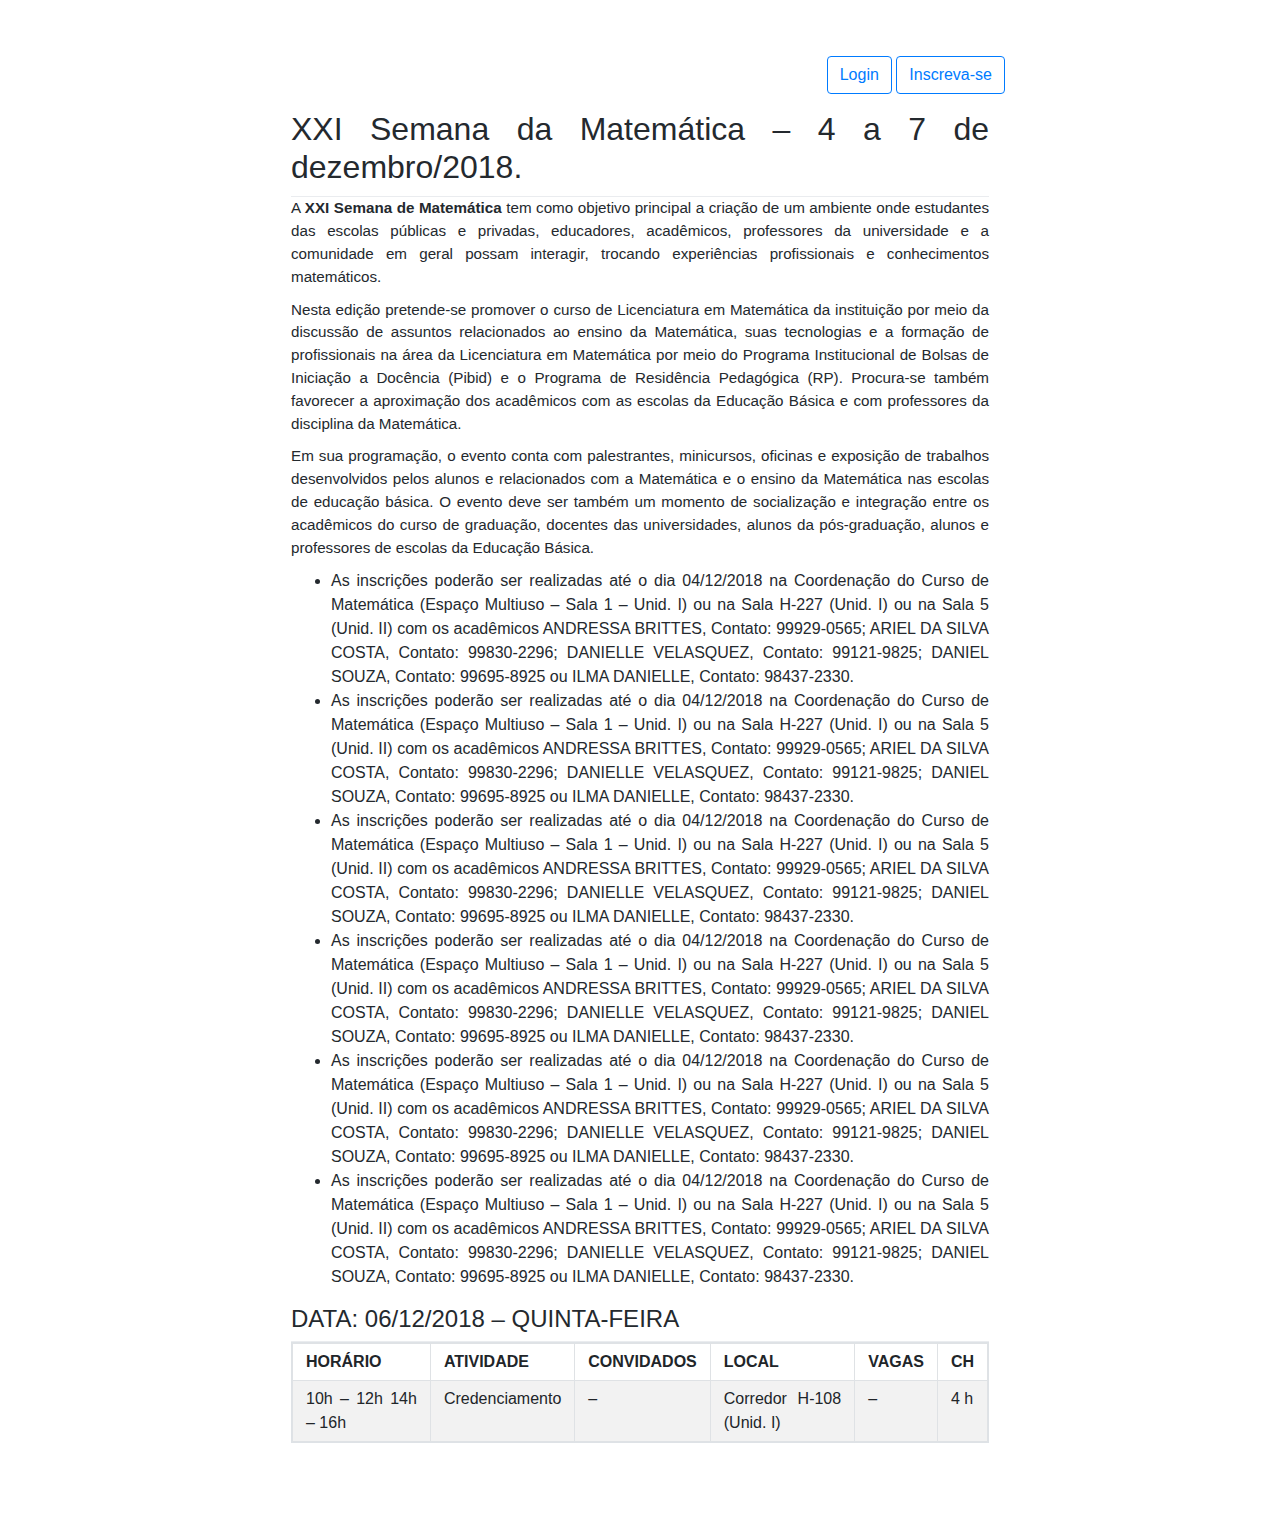
<file: index.html>
<!DOCTYPE html>
<html lang="en">
    <head>
        <meta charset="UTF-8">
        <meta name="viewport" content="width=device-width, initial-scale=1.0">
        <meta http-equiv="X-UA-Compatible" content="ie=edge">
        <title>Layout Teste</title>
        <link rel="stylesheet" href="https://stackpath.bootstrapcdn.com/bootstrap/4.3.1/css/bootstrap.min.css" integrity="sha384-ggOyR0iXCbMQv3Xipma34MD+dH/1fQ784/j6cY/iJTQUOhcWr7x9JvoRxT2MZw1T" crossorigin="anonymous">
        <link rel="stylesheet" href="./template.css">
        <link rel="stylesheet" href="./github-markdown-css.css">
        <link rel="stylesheet" href="https://use.fontawesome.com/releases/v5.7.2/css/all.css" integrity="sha384-fnmOCqbTlWIlj8LyTjo7mOUStjsKC4pOpQbqyi7RrhN7udi9RwhKkMHpvLbHG9Sr" crossorigin="anonymous">
    </head>
    <body>
        <div class="container mt-5 mb-5">
            <div class="row justify-content-center">

                <div class="col-md-7 col-lg-8 bg-white rounded"> 
                    <div class="text-right">
                        <button type="button" class="btn btn-outline-primary mt-2" data-toggle="modal" data-target="#login">
                            Login
                        </button>
                        <button type="button" class="btn btn-outline-primary mt-2" data-toggle="modal" data-target="#register">
                            Inscreva-se
                        </button>
                    </div>
                    <div class="markdown p-3">
                        <h1> <strong>XXI Semana da Matemática – 4 a 7 de dezembro/2018.</strong> </h1>
                        <p>
                            A <strong>XXI Semana de Matemática</strong> tem como objetivo principal a criação de um ambiente onde estudantes das escolas públicas e privadas, educadores, acadêmicos, professores da universidade e a comunidade em geral possam interagir, trocando experiências profissionais e conhecimentos matemáticos.
                        </p>
                        <p>
                            Nesta edição pretende-se promover o curso de Licenciatura em Matemática da instituição por meio da discussão de assuntos relacionados ao ensino da Matemática, suas tecnologias e a formação de profissionais na área da Licenciatura em Matemática por meio do Programa Institucional de Bolsas de Iniciação a Docência (Pibid) e o Programa de Residência Pedagógica (RP). Procura-se também favorecer a aproximação dos acadêmicos com as escolas da Educação Básica e com professores da disciplina da Matemática.
                        </p>
                        <p>
                            Em sua programação, o evento conta com palestrantes, minicursos, oficinas e exposição de trabalhos desenvolvidos pelos alunos e relacionados com a Matemática e o ensino da Matemática nas escolas de educação básica. O evento deve ser também um momento de socialização e integração entre os acadêmicos do curso de graduação, docentes das universidades, alunos da pós-graduação, alunos e professores de escolas da Educação Básica.
                        </p>
                        <ul>
                            <li> 
                                As inscrições poderão ser realizadas até o dia 04/12/2018 na Coordenação do Curso de Matemática (Espaço Multiuso – Sala 1 – Unid. I) ou na Sala H-227 (Unid. I) ou na Sala 5 (Unid. II) com os acadêmicos ANDRESSA BRITTES, Contato: 99929-0565; ARIEL DA SILVA COSTA, Contato: 99830-2296; DANIELLE VELASQUEZ, Contato: 99121-9825; DANIEL SOUZA, Contato: 99695-8925 ou ILMA DANIELLE, Contato: 98437-2330.
                            </li>
                        
                            <li>
                                As inscrições poderão ser realizadas até o dia 04/12/2018 na Coordenação do Curso de Matemática (Espaço Multiuso – Sala 1 – Unid. I) ou na Sala H-227 (Unid. I) ou na Sala 5 (Unid. II) com os acadêmicos ANDRESSA BRITTES, Contato: 99929-0565; ARIEL DA SILVA COSTA, Contato: 99830-2296; DANIELLE VELASQUEZ, Contato: 99121-9825; DANIEL SOUZA, Contato: 99695-8925 ou ILMA DANIELLE, Contato: 98437-2330.
                            </li>
                            <li>
                                As inscrições poderão ser realizadas até o dia 04/12/2018 na Coordenação do Curso de Matemática (Espaço Multiuso – Sala 1 – Unid. I) ou na Sala H-227 (Unid. I) ou na Sala 5 (Unid. II) com os acadêmicos ANDRESSA BRITTES, Contato: 99929-0565; ARIEL DA SILVA COSTA, Contato: 99830-2296; DANIELLE VELASQUEZ, Contato: 99121-9825; DANIEL SOUZA, Contato: 99695-8925 ou ILMA DANIELLE, Contato: 98437-2330.
                            </li>
                            <li>
                                As inscrições poderão ser realizadas até o dia 04/12/2018 na Coordenação do Curso de Matemática (Espaço Multiuso – Sala 1 – Unid. I) ou na Sala H-227 (Unid. I) ou na Sala 5 (Unid. II) com os acadêmicos ANDRESSA BRITTES, Contato: 99929-0565; ARIEL DA SILVA COSTA, Contato: 99830-2296; DANIELLE VELASQUEZ, Contato: 99121-9825; DANIEL SOUZA, Contato: 99695-8925 ou ILMA DANIELLE, Contato: 98437-2330.
                            </li>
                            <li>
                                As inscrições poderão ser realizadas até o dia 04/12/2018 na Coordenação do Curso de Matemática (Espaço Multiuso – Sala 1 – Unid. I) ou na Sala H-227 (Unid. I) ou na Sala 5 (Unid. II) com os acadêmicos ANDRESSA BRITTES, Contato: 99929-0565; ARIEL DA SILVA COSTA, Contato: 99830-2296; DANIELLE VELASQUEZ, Contato: 99121-9825; DANIEL SOUZA, Contato: 99695-8925 ou ILMA DANIELLE, Contato: 98437-2330.
                            </li>
                            <li>
                                As inscrições poderão ser realizadas até o dia 04/12/2018 na Coordenação do Curso de Matemática (Espaço Multiuso – Sala 1 – Unid. I) ou na Sala H-227 (Unid. I) ou na Sala 5 (Unid. II) com os acadêmicos ANDRESSA BRITTES, Contato: 99929-0565; ARIEL DA SILVA COSTA, Contato: 99830-2296; DANIELLE VELASQUEZ, Contato: 99121-9825; DANIEL SOUZA, Contato: 99695-8925 ou ILMA DANIELLE, Contato: 98437-2330.
                            </li>
                        </ul>
                        <h2> <strong> DATA: 06/12/2018 – QUINTA-FEIRA </strong> </h2>
                        <table class="table table-striped table-bordered">
                            <thead>
                                <tr>
                                <th>HORÁRIO</th>
                                <th>ATIVIDADE</th>
                                <th>CONVIDADOS</th>
                                <th>LOCAL</th>
                                <th>VAGAS</th>
                                <th>CH</th>
                                </tr>
                            </thead>
                            <tbody>
                                <tr>
                                <td>10h – 12h 14h – 16h</td>
                                <td>Credenciamento</td>
                                <td>–</td>
                                <td>Corredor H-108 (Unid. I)</td>
                                <td>–</td>
                                <td>4 h</td>
                                </tr>
                            </tbody>
                        </table>
                    </div>
                </div>
            </div>
        </div>
        <div class="modal fade" id="register" tabindex="-1" role="dialog" aria-labelledby="exampleModalLabel" aria-hidden="true">
            <div class="modal-dialog bg-white rounded" role="document">
                <div class="modal-content login d-flex py-5">
                    <div class="container">
                        <div class="row">
                            <div class="col-md-9 col-lg-9 mx-auto">
                                <h3 class="login-heading mb-4">Inscreva-se!</h3>
                                <form action="./activities.html">

                                    <div class="form-label-group">
                                        <input type="text" id="name" class="form-control" placeholder="Nome" required autofocus>
                                        <label for="name">Nome</label>
                                    </div>

                                    <div class="form-label-group">
                                        <input type="email" id="email" class="form-control" placeholder="Email" required>
                                        <label for="email">Email address</label>
                                    </div>

                                    <div class="form-label-group">
                                        <input type="text" id="rga" class="form-control" placeholder="RGA" required>
                                        <label for="rga">RGA</label>
                                    </div>

                                    <label for="group">Grupo</label>
                                    <div class="form-label-group rounded">
                                        <select class="form-control" id="group">
                                            <option>Três Lagoas - Conexões de Saberes Matemáticos</option>
                                            <option>Três Lagoas - Geografia</option>
                                            <option>Três Lagoas - Enfermagem</option>
                                            <option>Três Lagoas - História</option>
                                            <option>Três Lagoas - Matemática</option>

                                            <option>Chapadão do Sul - Agronomia e Engenharia Florestal</option>

                                            <option>Campo Grande - Farmácia</option>
                                            <option>Campo Grande - Zootecnia</option>
                                            <option>Campo Grande - Química</option>
                                            <option>Campo Grande - Educação Física</option>
                                            <option>Campo Grande - Engenharia Elétrica</option>
                                            <option>Campo Grande - Materiais</option>
                                            <option>Campo Grande - Ciência da Computação</option>
                                            <option>Campo Grande - Sistemas</option>

                                            <option>Ponta Porã - Fronteira</option>
                                            <option>Ponta Porã - Conexões de Saberes Matemática</option>

                                            <option>Naviral - Pedagogia e Ciência Sociais</option>
                                        </select>
                                    </div>

                                    <div class="form-label-group">
                                        <input type="text" id="contact" class="form-control" placeholder="Contato" required>
                                        <label for="contact">Contato</label>
                                    </div>

                                    <div class="form-label-group">
                                        <input type="text" id="emergencyContact" class="form-control" placeholder="Contato de Emergência" required>
                                        <label for="emergencyContact">Contato de Emergência</label>
                                    </div>

                                    <label for="checkboxF">Sexo</label>
                                    <div class="text-center">
                                        <div class="form-check form-check-inline">
                                            <input class="form-check-input" type="checkbox" id="checkboxFemale" value="female">
                                            <label class="form-check-label" for="checkboxF">Feminino</label>
                                        </div>
                                        <div class="form-check form-check-inline">
                                            <input class="form-check-input" type="checkbox" id="checkboxMale" value="male">
                                            <label class="form-check-label" for="checkboxMale">Masculino</label>
                                        </div>
                                    </div>

                                    <div class="form-label-group mt-3">
                                        <input type="text" id="course" class="form-control" placeholder="Curso" required>
                                        <label for="course">Curso</label>
                                    </div>

                                    <label for="1ArrivalDate">Data de Chegada</label>
                                    <div class="text-center">
                                        <div class="form-check form-check-inline">
                                            <input class="form-check-input" type="checkbox" id="1ArrivalDate" value="22/03/2018">
                                            <label class="form-check-label" for="1ArrivalDate">22/03/2018</label>
                                        </div>
                                        <div class="form-check form-check-inline">
                                            <input class="form-check-input" type="checkbox" id="2ArrivalDate" value="23/03/2018">
                                            <label class="form-check-label" for="2ArrivalDate">23/03/2018</label>
                                        </div>
                                    </div>

                                    <label for="1DepartureDate" class="mt-3">Data de Saída</label>
                                    <div class="text-center">
                                        <div class="form-check form-check-inline">
                                            <input class="form-check-input" type="checkbox" id="1DepartureDate" value="23/03/2018">
                                            <label class="form-check-label" for="1DepartureDate">23/03/2018</label>
                                        </div>
                                        <div class="form-check form-check-inline">
                                            <input class="form-check-input" type="checkbox" id="2DepartureDate" value="24/03/2018">
                                            <label class="form-check-label" for="2DepartureDate">24/03/2018</label>
                                        </div>
                                    </div>

                                    <label for="allergy" class="mt-3">Intolerância/Alergia</label>
                                    <div class="form-label-group">
                                        <textarea class="form-control" id="allergy" rows="3"></textarea>
                                    </div>

                                    <label for="deficiency" class="mt-3">Deficiência</label>
                                    <div class="form-label-group">
                                        <textarea class="form-control" id="deficiency" rows="3"></textarea>
                                    </div>

                                    <label for="ethnicity">Etnia</label>
                                    <div class="form-label-group rounded">
                                        <select class="form-control" id="ethnicity">
                                            <option>Branco</option>
                                            <option>Negro</option>
                                            <option>Indígena</option>
                                            <option>Pardo</option>
                                            <option>Mulato</option>
                                            <option>Caboclo</option>
                                            <option>Cafuzo</option>
                                        </select>
                                    </div>

                                    <button class="mt-3 btn btn-lg btn-primary btn-block btn-login text-uppercase font-weight-bold mb-2" type="submit">Inscreva-se</button>
                                </form>
                            </div>
                        </div>
                    </div>
                </div>
                <div class="modal-footer">
                    <button type="button" class="btn btn-secondary" data-dismiss="modal">Close</button>
                </div>
            </div>
        </div>
        <div class="modal fade" id="login" tabindex="-1" role="dialog" aria-labelledby="exampleModalLabel" aria-hidden="true">
            <div class="modal-dialog bg-white rounded" role="document">
                <div class="modal-content login d-flex py-5">
                    <div class="container">
                        <div class="row">
                            <div class="col-md-9 col-lg-9 mx-auto">
                                <h3 class="login-heading mb-4">Login</h3>
                                <form action="./activitiesApoio.html">

                                    <div class="form-label-group">
                                        <input type="text" id="rgaLogin" class="form-control" placeholder="RGA" required>
                                        <label for="rgaLogin">RGA</label>
                                    </div>

                                    <div class="form-label-group">
                                        <input type="password" id="password" class="form-control" placeholder="Senha" required>
                                        <label for="password">Senha</label>
                                    </div>

                                    <button class="mt-3 btn btn-lg btn-primary btn-block btn-login text-uppercase font-weight-bold mb-2" type="submit">Login</button>
                                </form>
                            </div>
                        </div>
                    </div>
                </div>
                <div class="modal-footer">
                    <button type="button" class="btn btn-secondary" data-dismiss="modal">Close</button>
                </div>
            </div>
        </div>
        <script src="https://code.jquery.com/jquery-3.3.1.slim.min.js" integrity="sha384-q8i/X+965DzO0rT7abK41JStQIAqVgRVzpbzo5smXKp4YfRvH+8abtTE1Pi6jizo" crossorigin="anonymous"></script>
        <script src="https://cdnjs.cloudflare.com/ajax/libs/popper.js/1.14.7/umd/popper.min.js" integrity="sha384-UO2eT0CpHqdSJQ6hJty5KVphtPhzWj9WO1clHTMGa3JDZwrnQq4sF86dIHNDz0W1" crossorigin="anonymous"></script>
        <script src="https://stackpath.bootstrapcdn.com/bootstrap/4.3.1/js/bootstrap.min.js" integrity="sha384-JjSmVgyd0p3pXB1rRibZUAYoIIy6OrQ6VrjIEaFf/nJGzIxFDsf4x0xIM+B07jRM" crossorigin="anonymous"></script>
        <script>
            $('#myModal').on('shown.bs.modal', function () {
                $('#myInput').trigger('focus')
            })
        </script>
    </body>
</html>
</file>
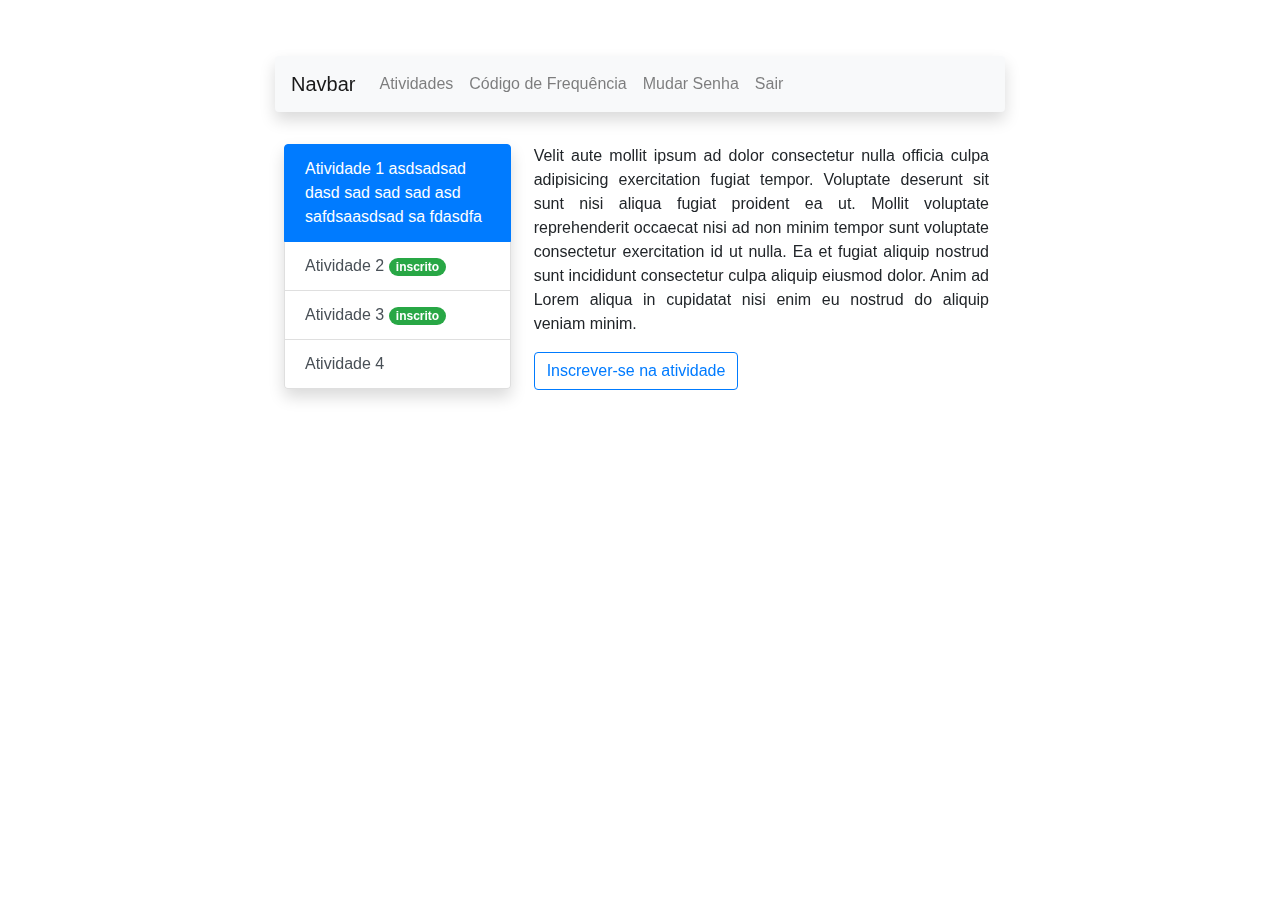
<file: activities.html>
<!DOCTYPE html>
<html lang="en">
    <head>
        <meta charset="UTF-8">
        <meta name="viewport" content="width=device-width, initial-scale=1.0">
        <meta http-equiv="X-UA-Compatible" content="ie=edge">
        <title>Layout Teste</title>
        <link rel="stylesheet" href="https://stackpath.bootstrapcdn.com/bootstrap/4.3.1/css/bootstrap.min.css" integrity="sha384-ggOyR0iXCbMQv3Xipma34MD+dH/1fQ784/j6cY/iJTQUOhcWr7x9JvoRxT2MZw1T" crossorigin="anonymous">
        <link rel="stylesheet" href="./template.css">
        <link rel="stylesheet" href="./github-markdown-css.css">
        <link rel="stylesheet" href="https://use.fontawesome.com/releases/v5.7.2/css/all.css" integrity="sha384-fnmOCqbTlWIlj8LyTjo7mOUStjsKC4pOpQbqyi7RrhN7udi9RwhKkMHpvLbHG9Sr" crossorigin="anonymous">
    </head>
    <body>
        <div class="container mt-5 mb-5">
            <div class="row justify-content-center">

                <div class="col-md-10 col-lg-8 bg-white rounded"> 
                    <nav class="navbar navbar-expand-lg navbar-light bg-light mt-2 rounded shadow ">
                        <a class="navbar-brand" href="#">Navbar</a>
                        <button class="navbar-toggler" type="button" data-toggle="collapse" data-target="#navbarSupportedContent" aria-controls="navbarSupportedContent" aria-expanded="false" aria-label="Toggle navigation">
                            <span class="navbar-toggler-icon"></span>
                        </button>
                        
                        <div class="collapse navbar-collapse" id="navbarSupportedContent">
                            <ul class="navbar-nav mr-auto">
                                <li class="nav-item">
                                    <a class="nav-link" href="./activities.html">Atividades</a>
                                </li>
                                <li class="nav-item">
                                    <a class="nav-link" href="./myQrCode.html">Código de Frequência</a>
                                </li>
                                <li class="nav-item">
                                    <a class="nav-link" data-toggle="modal" data-target="#changePassword">Mudar Senha</a>
                                </li>
                                <li class="nav-item">
                                    <a class="nav-link" href="./index.html">Sair</a>
                                </li>
                            </ul>
                        </div>
                    </nav>
                    <div class="mt-2 mb-2 p-3">
                        <div class="row">
                            <div class="col-md-4 p-2">
                                <div class="list-group rounded shadow" id="list-tab-activities" role="tablist">
                                    <a class="list-group-item list-group-item-action active" id="list-home-list" data-toggle="list" href="#list-home" role="tab" aria-controls="home">
                                        Atividade 1  asdsadsad dasd sad sad sad asd safdsaasdsad sa fdasdfa
                                    </a>
                                    <a class="list-group-item list-group-item-action" id="list-profile-list" data-toggle="list" href="#list-profile" role="tab" aria-controls="profile">
                                        Atividade 2 <span class="badge badge-success badge-pill">inscrito</span>
                                    </a>
                                    <a class="list-group-item list-group-item-action" id="list-messages-list" data-toggle="list" href="#list-messages" role="tab" aria-controls="messages">
                                        Atividade 3
                                        <span class="badge badge-success badge-pill">inscrito</span>
                                    </a>
                                    <a class="list-group-item list-group-item-action" id="list-settings-list" data-toggle="list" href="#list-settings" role="tab" aria-controls="settings">
                                        Atividade 4
                                    </a>
                                </div>
                            </div>
                            <div class="col-md-8">
                                <div class="tab-content" id="nav-tabContent">
                                    <div class="mt-2 text-justify tab-pane fade show active" id="list-home" role="tabpanel" aria-labelledby="list-home-list">
                                        <p>
                                            Velit aute mollit ipsum ad dolor consectetur nulla officia culpa adipisicing exercitation fugiat tempor. Voluptate deserunt sit sunt nisi aliqua fugiat proident ea ut. Mollit voluptate reprehenderit occaecat nisi ad non minim tempor sunt voluptate consectetur exercitation id ut nulla. Ea et fugiat aliquip nostrud sunt incididunt consectetur culpa aliquip eiusmod dolor. Anim ad Lorem aliqua in cupidatat nisi enim eu nostrud do aliquip veniam minim.
                                        </p>
                                        <button type="button" class="btn btn-outline-primary">Inscrever-se na atividade</button>
                                    </div>
                                    <div class="mt-2 text-justify tab-pane fade" id="list-profile" role="tabpanel" aria-labelledby="list-profile-list">
                                        <p>
                                            Cupidatat quis ad sint excepteur laborum in esse qui. Et excepteur consectetur ex nisi eu do cillum ad laborum. Mollit et eu officia dolore sunt Lorem culpa qui commodo velit ex amet id ex. Officia anim incididunt laboris deserunt anim aute dolor incididunt veniam aute dolore do exercitation. Dolor nisi culpa ex ad irure in elit eu dolore. Ad laboris ipsum reprehenderit irure non commodo enim culpa commodo veniam incididunt veniam ad.
                                        </p>
                                        <button type="button" class="btn btn-outline-secondary" disabled>Cadastrado - Não pode sair</button>
                                    </div>
                                    <div class="mt-2 text-justify tab-pane fade" id="list-messages" role="tabpanel" aria-labelledby="list-messages-list">
                                        <p>
                                            Ut ut do pariatur aliquip aliqua aliquip exercitation do nostrud commodo reprehenderit aute ipsum voluptate. Irure Lorem et laboris nostrud amet cupidatat cupidatat anim do ut velit mollit consequat enim tempor. Consectetur est minim nostrud nostrud consectetur irure labore voluptate irure. Ipsum id Lorem sit sint voluptate est pariatur eu ad cupidatat et deserunt culpa sit eiusmod deserunt. Consectetur et fugiat anim do eiusmod aliquip nulla laborum elit adipisicing pariatur cillum.
                                        </p>
                                        <button type="button" class="btn btn-outline-danger">Sair da atividade</button>
                                    </div>
                                    <div class="mt-2 text-justify tab-pane fade" id="list-settings" role="tabpanel" aria-labelledby="list-settings-list">Irure enim occaecat labore sit qui aliquip reprehenderit amet velit. Deserunt ullamco ex elit nostrud ut dolore nisi officia magna sit occaecat laboris sunt dolor. Nisi eu minim cillum occaecat aute est cupidatat aliqua labore aute occaecat ea aliquip sunt amet. Aute mollit dolor ut exercitation irure commodo non amet consectetur quis amet culpa. Quis ullamco nisi amet qui aute irure eu. Magna labore dolor quis ex labore id nostrud deserunt dolor eiusmod eu pariatur culpa mollit in irure.</div>
                                </div>
                            </div>
                        </div>
                    </div>
                </div>
            </div>
        </div>
        <div class="modal fade" id="changePassword" tabindex="-1" role="dialog" aria-labelledby="exampleModalLabel" aria-hidden="true">
            <div class="modal-dialog bg-white rounded" role="document">
                <div class="modal-content login d-flex py-5">
                    <div class="container">
                        <div class="row">
                            <div class="col-md-9 col-lg-9 mx-auto">
                                <h3 class="login-heading mb-4">Trocar Senha</h3>
                                <form action="#">

                                    <div class="form-label-group">
                                        <input type="password" id="password" class="form-control" placeholder="Nova Senha" required>
                                        <label for="password">Nova Senha</label>
                                    </div>

                                    <div class="form-label-group">
                                        <input type="password" id="confirmPassword" class="form-control" placeholder="Confirmar Senha" required>
                                        <label for="confirmPassword">Confirmar Senha</label>
                                    </div>

                                    <button class="mt-3 btn btn-lg btn-primary btn-block btn-login text-uppercase font-weight-bold mb-2" type="submit">Trocar Senha</button>
                                </form>
                            </div>
                        </div>
                    </div>
                </div>
                <div class="modal-footer">
                    <button type="button" class="btn btn-secondary" data-dismiss="modal">Close</button>
                </div>
            </div>
        </div>
        <script src="https://code.jquery.com/jquery-3.3.1.slim.min.js" integrity="sha384-q8i/X+965DzO0rT7abK41JStQIAqVgRVzpbzo5smXKp4YfRvH+8abtTE1Pi6jizo" crossorigin="anonymous"></script>
        <script src="https://cdnjs.cloudflare.com/ajax/libs/popper.js/1.14.7/umd/popper.min.js" integrity="sha384-UO2eT0CpHqdSJQ6hJty5KVphtPhzWj9WO1clHTMGa3JDZwrnQq4sF86dIHNDz0W1" crossorigin="anonymous"></script>
        <script src="https://stackpath.bootstrapcdn.com/bootstrap/4.3.1/js/bootstrap.min.js" integrity="sha384-JjSmVgyd0p3pXB1rRibZUAYoIIy6OrQ6VrjIEaFf/nJGzIxFDsf4x0xIM+B07jRM" crossorigin="anonymous"></script>
        <script>
            $('#myModal').on('shown.bs.modal', function () {
                $('#myInput').trigger('focus')
            })
        </script>
    </body>
</html>
</file>
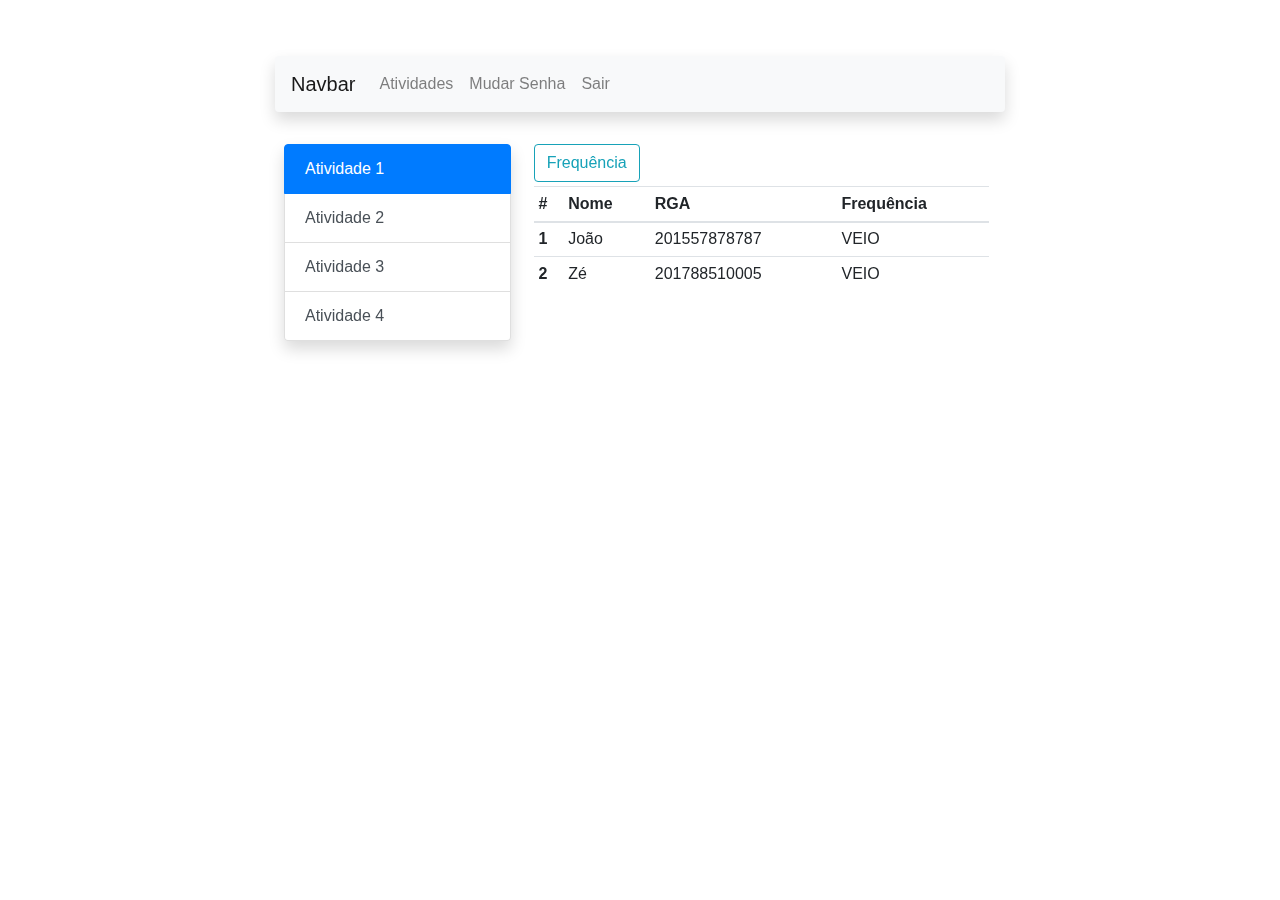
<file: activitiesApoio.html>
<!DOCTYPE html>
<html lang="en">
    <head>
        <meta charset="UTF-8">
        <meta name="viewport" content="width=device-width, initial-scale=1.0">
        <meta http-equiv="X-UA-Compatible" content="ie=edge">
        <title>Layout Teste</title>
        <link rel="stylesheet" href="https://stackpath.bootstrapcdn.com/bootstrap/4.3.1/css/bootstrap.min.css" integrity="sha384-ggOyR0iXCbMQv3Xipma34MD+dH/1fQ784/j6cY/iJTQUOhcWr7x9JvoRxT2MZw1T" crossorigin="anonymous">
        <link rel="stylesheet" href="./template.css">
        <link rel="stylesheet" href="./github-markdown-css.css">
        <link rel="stylesheet" href="https://use.fontawesome.com/releases/v5.7.2/css/all.css" integrity="sha384-fnmOCqbTlWIlj8LyTjo7mOUStjsKC4pOpQbqyi7RrhN7udi9RwhKkMHpvLbHG9Sr" crossorigin="anonymous">
    </head>
    <body>
        <div class="container mt-5 mb-5">
            <div class="row justify-content-center">

                <div class="col-md-10 col-lg-8 bg-white rounded"> 
                    <nav class="navbar navbar-expand-lg navbar-light bg-light mt-2 rounded shadow ">
                        <a class="navbar-brand" href="#">Navbar</a>
                        <button class="navbar-toggler" type="button" data-toggle="collapse" data-target="#navbarSupportedContent" aria-controls="navbarSupportedContent" aria-expanded="false" aria-label="Toggle navigation">
                            <span class="navbar-toggler-icon"></span>
                        </button>
                        
                        <div class="collapse navbar-collapse" id="navbarSupportedContent">
                            <ul class="navbar-nav mr-auto">
                                <li class="nav-item">
                                    <a class="nav-link" href="./activitiesApoio.html">Atividades</a>
                                </li>
                                <li class="nav-item">
                                    <a class="nav-link" data-toggle="modal" data-target="#changePassword">Mudar Senha</a>
                                </li>
                                <li class="nav-item">
                                    <a class="nav-link" href="./index.html">Sair</a>
                                </li>
                            </ul>
                        </div>
                    </nav>
                    <div class="mt-2 mb-2 p-3">
                        <div class="row">
                            <div class="col-md-4 p-2">
                                <div class="list-group rounded shadow" id="list-tab-activities" role="tablist">
                                    <a class="list-group-item list-group-item-action active" id="list-home-list" data-toggle="list" href="#list-home" role="tab" aria-controls="home">
                                        Atividade 1
                                    </a>
                                    <a class="list-group-item list-group-item-action" id="list-profile-list" data-toggle="list" href="#list-profile" role="tab" aria-controls="profile">
                                        Atividade 2
                                    </a>
                                    <a class="list-group-item list-group-item-action" id="list-messages-list" data-toggle="list" href="#list-messages" role="tab" aria-controls="messages">
                                        Atividade 3
                                    </a>
                                    <a class="list-group-item list-group-item-action" id="list-settings-list" data-toggle="list" href="#list-settings" role="tab" aria-controls="settings">
                                        Atividade 4
                                    </a>
                                </div>
                            </div>
                            <div class="col-md-8">
                                <div class="tab-content" id="nav-tabContent">
                                    <div class="mt-2 text-justify tab-pane fade show active" id="list-home" role="tabpanel" aria-labelledby="list-home-list">
                                        <a href="./presence.html" class="btn btn-outline-info mb-1">Frequência</a>
                                        <div class="table-responsive">
                                            <table class="table table-sm">
                                                <thead>
                                                    <tr>
                                                    <th scope="col">#</th>
                                                    <th scope="col">Nome</th>
                                                    <th scope="col">RGA</th>
                                                    <th scope="col">Frequência</th>
                                                    </tr>
                                                </thead>
                                                <tbody>
                                                    <tr>
                                                        <th scope="row">1</th>
                                                        <td>João</td>
                                                        <td>201557878787</td>
                                                        <td>VEIO</td>
                                                    </tr>
                                                    <tr>
                                                        <th scope="row">2</th>
                                                        <td>Zé</td>
                                                        <td>201788510005</td>
                                                        <td>VEIO</td>
                                                    </tr>
                                                </tbody>
                                            </table>
                                        </div>
                                    </div>
                                    <div class="mt-2 text-justify tab-pane fade" id="list-profile" role="tabpanel" aria-labelledby="list-profile-list">
                                        <a href="./presence.html" class="btn btn-outline-info mb-1">Frequência</a>
                                        <div class="table-responsive">
                                            <table class="table table-sm">
                                                <thead>
                                                    <tr>
                                                    <th scope="col">#</th>
                                                    <th scope="col">Nome</th>
                                                    <th scope="col">RGA</th>
                                                    <th scope="col">Frequência</th>
                                                    </tr>
                                                </thead>
                                                <tbody>
                                                    <tr>
                                                        <th scope="row">1</th>
                                                        <td>João</td>
                                                        <td>201557878787</td>
                                                        <td>VEIO</td>
                                                    </tr>
                                                    <tr>
                                                        <th scope="row">2</th>
                                                        <td>Zé</td>
                                                        <td>201788510005</td>
                                                        <td>VEIO</td>
                                                    </tr>
                                                </tbody>
                                            </table>
                                        </div> 
                                    </div>
                                    <div class="mt-2 text-justify tab-pane fade" id="list-messages" role="tabpanel" aria-labelledby="list-messages-list">
                                        <a href="./presence.html" class="btn btn-outline-info mb-1">Frequência</a>
                                        <div class="table-responsive">
                                            <table class="table table-sm">
                                                <thead>
                                                    <tr>
                                                    <th scope="col">#</th>
                                                    <th scope="col">Nome</th>
                                                    <th scope="col">RGA</th>
                                                    <th scope="col">Frequência</th>
                                                    </tr>
                                                </thead>
                                                <tbody>
                                                    <tr>
                                                        <th scope="row">1</th>
                                                        <td>João</td>
                                                        <td>201557878787</td>
                                                        <td>VEIO</td>
                                                    </tr>
                                                    <tr>
                                                        <th scope="row">2</th>
                                                        <td>Zé</td>
                                                        <td>201788510005</td>
                                                        <td></td>
                                                    </tr>
                                                </tbody>
                                            </table>
                                        </div>
                                    </div>
                                    <div class="mt-2 text-justify tab-pane fade" id="list-settings" role="tabpanel" aria-labelledby="list-settings-list">
                                        <a href="./presence.html" class="btn btn-outline-info mb-1">Frequência</a>
                                        <div class="table-responsive">
                                            <table class="table table-sm">
                                                <thead>
                                                    <tr>
                                                    <th scope="col">#</th>
                                                    <th scope="col">Nome</th>
                                                    <th scope="col">RGA</th>
                                                    <th scope="col">Frequência</th>
                                                    </tr>
                                                </thead>
                                                <tbody>
                                                    <tr>
                                                        <th scope="row">1</th>
                                                        <td>João</td>
                                                        <td>201557878787</td>
                                                        <td></td>
                                                    </tr>
                                                    <tr>
                                                        <th scope="row">2</th>
                                                        <td>Zé</td>
                                                        <td>201788510005</td>
                                                        <td>VEIO</td>
                                                </tbody>
                                            </table>
                                        </div>
                                    </div>
                                </div>
                            </div>
                        </div>
                    </div>
                </div>
            </div>
        </div>
        <div class="modal fade" id="changePassword" tabindex="-1" role="dialog" aria-labelledby="exampleModalLabel" aria-hidden="true">
            <div class="modal-dialog bg-white rounded" role="document">
                <div class="modal-content login d-flex py-5">
                    <div class="container">
                        <div class="row">
                            <div class="col-md-9 col-lg-9 mx-auto">
                                <h3 class="login-heading mb-4">Trocar Senha</h3>
                                <form action="#">

                                    <div class="form-label-group">
                                        <input type="password" id="password" class="form-control" placeholder="Nova Senha" required>
                                        <label for="password">Nova Senha</label>
                                    </div>

                                    <div class="form-label-group">
                                        <input type="password" id="confirmPassword" class="form-control" placeholder="Confirmar Senha" required>
                                        <label for="confirmPassword">Confirmar Senha</label>
                                    </div>

                                    <button class="mt-3 btn btn-lg btn-primary btn-block btn-login text-uppercase font-weight-bold mb-2" type="submit">Trocar Senha</button>
                                </form>
                            </div>
                        </div>
                    </div>
                </div>
                <div class="modal-footer">
                    <button type="button" class="btn btn-secondary" data-dismiss="modal">Close</button>
                </div>
            </div>
        </div>
        <script src="https://code.jquery.com/jquery-3.3.1.slim.min.js" integrity="sha384-q8i/X+965DzO0rT7abK41JStQIAqVgRVzpbzo5smXKp4YfRvH+8abtTE1Pi6jizo" crossorigin="anonymous"></script>
        <script src="https://cdnjs.cloudflare.com/ajax/libs/popper.js/1.14.7/umd/popper.min.js" integrity="sha384-UO2eT0CpHqdSJQ6hJty5KVphtPhzWj9WO1clHTMGa3JDZwrnQq4sF86dIHNDz0W1" crossorigin="anonymous"></script>
        <script src="https://stackpath.bootstrapcdn.com/bootstrap/4.3.1/js/bootstrap.min.js" integrity="sha384-JjSmVgyd0p3pXB1rRibZUAYoIIy6OrQ6VrjIEaFf/nJGzIxFDsf4x0xIM+B07jRM" crossorigin="anonymous"></script>
        <script>
            $('#myModal').on('shown.bs.modal', function () {
                $('#myInput').trigger('focus')
            })
        </script>
    </body>
</html>
</file>
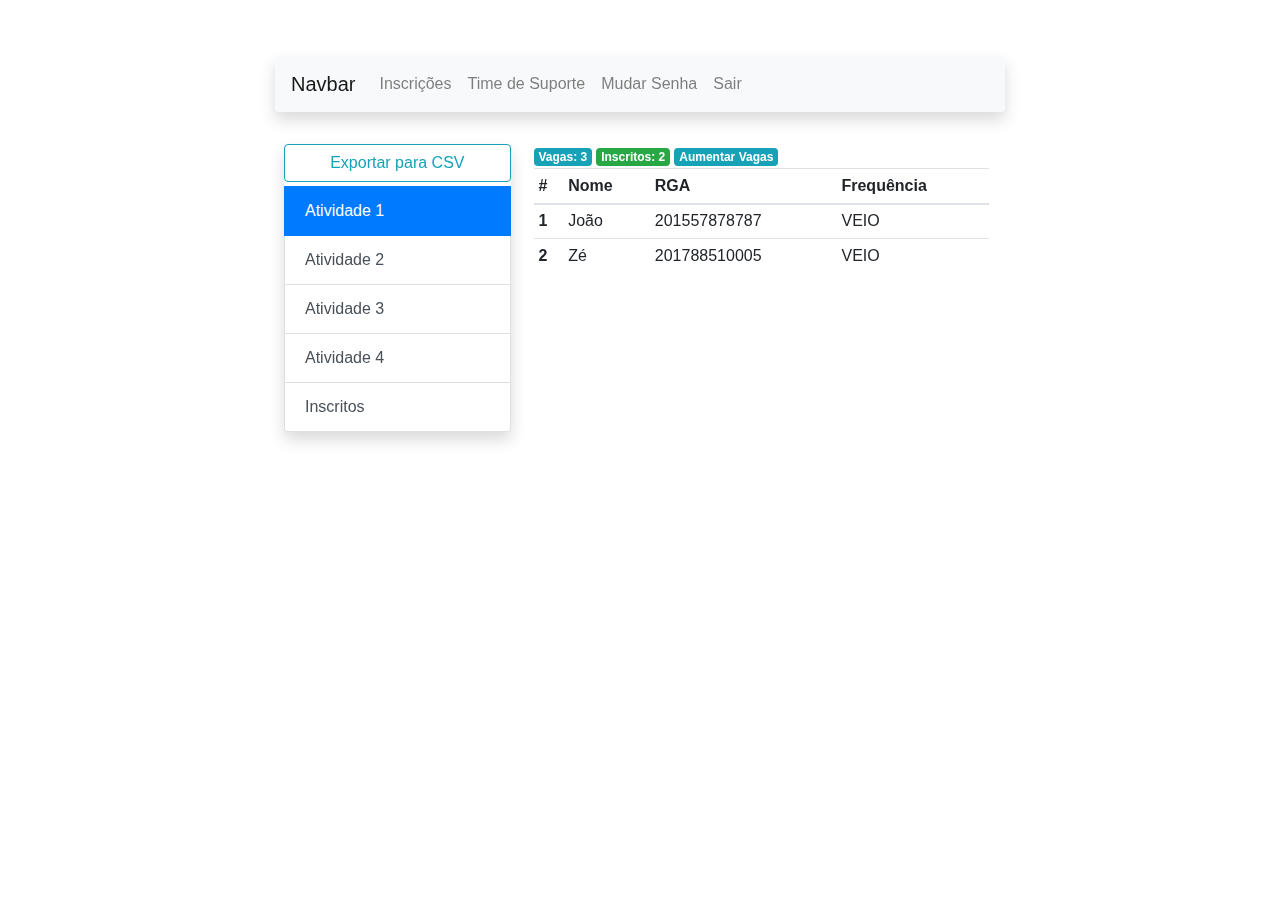
<file: subscription.html>
<!DOCTYPE html>
<html lang="en">
    <head>
        <meta charset="UTF-8">
        <meta name="viewport" content="width=device-width, initial-scale=1.0">
        <meta http-equiv="X-UA-Compatible" content="ie=edge">
        <title>Layout Teste</title>
        <link rel="stylesheet" href="https://stackpath.bootstrapcdn.com/bootstrap/4.3.1/css/bootstrap.min.css" integrity="sha384-ggOyR0iXCbMQv3Xipma34MD+dH/1fQ784/j6cY/iJTQUOhcWr7x9JvoRxT2MZw1T" crossorigin="anonymous">
        <link rel="stylesheet" href="./template.css">
        <link rel="stylesheet" href="./github-markdown-css.css">
        <link rel="stylesheet" href="https://use.fontawesome.com/releases/v5.7.2/css/all.css" integrity="sha384-fnmOCqbTlWIlj8LyTjo7mOUStjsKC4pOpQbqyi7RrhN7udi9RwhKkMHpvLbHG9Sr" crossorigin="anonymous">
    </head>
    <body>
        <div class="container mt-5 mb-5">
            <div class="row justify-content-center">

                <div class="col-md-10 col-lg-8 bg-white rounded"> 
                    <nav class="navbar navbar-expand-lg navbar-light bg-light mt-2 rounded shadow ">
                        <a class="navbar-brand" href="#">Navbar</a>
                        <button class="navbar-toggler" type="button" data-toggle="collapse" data-target="#navbarSupportedContent" aria-controls="navbarSupportedContent" aria-expanded="false" aria-label="Toggle navigation">
                            <span class="navbar-toggler-icon"></span>
                        </button>
                        
                        <div class="collapse navbar-collapse" id="navbarSupportedContent">
                            <ul class="navbar-nav mr-auto">
                                <li class="nav-item">
                                    <a class="nav-link" href="./subscription.html">Inscrições</a>
                                </li>
                                <li class="nav-item">
                                    <a class="nav-link" href="./support.html">Time de Suporte</a>
                                </li>
                                <li class="nav-item">
                                    <a class="nav-link" data-toggle="modal" data-target="#changePassword">Mudar Senha</a>
                                </li>
                                <li class="nav-item">
                                    <a class="nav-link" href="./index.html">Sair</a>
                                </li>
                            </ul>
                        </div>
                    </nav>
                    <div class="mt-2 mb-2 p-3">
                        <div class="row">
                            <div class="col-md-4 p-2">
                                <div class="list-group rounded shadow" id="list-tab-activities" role="tablist">
                                    <a href="./presence.html" class="btn btn-outline-info mb-1">Exportar para CSV</a>
                                    <a class="list-group-item list-group-item-action active" id="list-home-list" data-toggle="list" href="#list-home" role="tab" aria-controls="home">
                                        Atividade 1
                                    </a>
                                    <a class="list-group-item list-group-item-action" id="list-profile-list" data-toggle="list" href="#list-profile" role="tab" aria-controls="profile">
                                        Atividade 2
                                    </a>
                                    <a class="list-group-item list-group-item-action" id="list-messages-list" data-toggle="list" href="#list-messages" role="tab" aria-controls="messages">
                                        Atividade 3
                                    </a>
                                    <a class="list-group-item list-group-item-action" id="list-settings-list" data-toggle="list" href="#list-settings" role="tab" aria-controls="settings">
                                        Atividade 4
                                    </a>
                                    <a class="list-group-item list-group-item-action" id="list-subscription-list" data-toggle="list" href="#list-subscription" role="tab" aria-controls="subscription">
                                        Inscritos
                                    </a>
                                </div>
                            </div>
                            <div class="col-md-8">
                                <div class="tab-content" id="nav-tabContent">
                                    <div class="mt-2 text-justify tab-pane fade show active" id="list-home" role="tabpanel" aria-labelledby="list-home-list">
                                        <div>
                                            <span class="badge badge-info">Vagas: 3</span>
                                            <span class="badge badge-success">Inscritos: 2</span>
                                            <span class="badge badge-info">
                                                <a class="button-none" data-toggle="modal" data-target="#plusVacancyModal">
                                                    <i class="fas fa-plus"></i>
                                                    Aumentar Vagas
                                                </a>
                                            </span>
                                        </div>
                                        <div class="table-responsive">
                                            <table class="table table-sm">
                                                <thead>
                                                    <tr>
                                                    <th scope="col">#</th>
                                                    <th scope="col">Nome</th>
                                                    <th scope="col">RGA</th>
                                                    <th scope="col">Frequência</th>
                                                    </tr>
                                                </thead>
                                                <tbody>
                                                    <tr>
                                                        <th scope="row">1</th>
                                                        <td>João</td>
                                                        <td>201557878787</td>
                                                        <td>VEIO</td>
                                                    </tr>
                                                    <tr>
                                                        <th scope="row">2</th>
                                                        <td>Zé</td>
                                                        <td>201788510005</td>
                                                        <td>VEIO</td>
                                                    </tr>
                                                </tbody>
                                            </table>
                                        </div>
                                    </div>
                                    <div class="mt-2 text-justify tab-pane fade" id="list-profile" role="tabpanel" aria-labelledby="list-profile-list">
                                        <div>
                                            <span class="badge badge-info">Vagas: 2</span>
                                            <span class="badge badge-danger">Inscritos: 2</span>
                                            <span class="badge badge-info">
                                                <a class="button-none" data-toggle="modal" data-target="#plusVacancyModal">
                                                    <i class="fas fa-plus"></i>
                                                    Aumentar Vagas
                                                </a>
                                            </span>
                                        </div>
                                        <div class="table-responsive">
                                            <table class="table table-sm">
                                                <thead>
                                                    <tr>
                                                    <th scope="col">#</th>
                                                    <th scope="col">Nome</th>
                                                    <th scope="col">RGA</th>
                                                    <th scope="col">Frequência</th>
                                                    </tr>
                                                </thead>
                                                <tbody>
                                                    <tr>
                                                        <th scope="row">1</th>
                                                        <td>João</td>
                                                        <td>201557878787</td>
                                                        <td>VEIO</td>
                                                    </tr>
                                                    <tr>
                                                        <th scope="row">2</th>
                                                        <td>Zé</td>
                                                        <td>201788510005</td>
                                                        <td>VEIO</td>
                                                    </tr>
                                                </tbody>
                                            </table>
                                        </div> 
                                    </div>
                                    <div class="mt-2 text-justify tab-pane fade" id="list-messages" role="tabpanel" aria-labelledby="list-messages-list">
                                        <span class="badge badge-info">Vagas: 2</span>
                                        <span class="badge badge-danger">Inscritos: 2</span>
                                        <span class="badge badge-info">
                                            <a class="button-none" data-toggle="modal" data-target="#plusVacancyModal">
                                                <i class="fas fa-plus"></i>
                                                Aumentar Vagas
                                            </a>
                                        </span>
                                        <div class="table-responsive">
                                            <table class="table table-sm">
                                                <thead>
                                                    <tr>
                                                    <th scope="col">#</th>
                                                    <th scope="col">Nome</th>
                                                    <th scope="col">RGA</th>
                                                    <th scope="col">Frequência</th>
                                                    </tr>
                                                </thead>
                                                <tbody>
                                                    <tr>
                                                        <th scope="row">1</th>
                                                        <td>João</td>
                                                        <td>201557878787</td>
                                                        <td>VEIO</td>
                                                    </tr>
                                                    <tr>
                                                        <th scope="row">2</th>
                                                        <td>Zé</td>
                                                        <td>201788510005</td>
                                                        <td></td>
                                                    </tr>
                                                </tbody>
                                            </table>
                                        </div>
                                    </div>
                                    <div class="mt-2 text-justify tab-pane fade" id="list-settings" role="tabpanel" aria-labelledby="list-settings-list">
                                        <span class="badge badge-info">Vagas: 2</span>
                                        <span class="badge badge-danger">Inscritos: 2</span>
                                        <span class="badge badge-info">
                                            <a class="button-none" data-toggle="modal" data-target="#plusVacancyModal">
                                                <i class="fas fa-plus"></i>
                                                Aumentar Vagas
                                            </a>
                                        </span>
                                        <div class="table-responsive">
                                            <table class="table table-sm">
                                                <thead>
                                                    <tr>
                                                    <th scope="col">#</th>
                                                    <th scope="col">Nome</th>
                                                    <th scope="col">RGA</th>
                                                    <th scope="col">Frequência</th>
                                                    </tr>
                                                </thead>
                                                <tbody>
                                                    <tr>
                                                        <th scope="row">1</th>
                                                        <td>João</td>
                                                        <td>201557878787</td>
                                                        <td></td>
                                                    </tr>
                                                    <tr>
                                                        <th scope="row">2</th>
                                                        <td>Zé</td>
                                                        <td>201788510005</td>
                                                        <td>VEIO</td>
                                                </tbody>
                                            </table>
                                        </div>
                                    </div>
                                    <div class="mt-2 text-justify tab-pane fade" id="list-subscription" role="tabpanel" aria-labelledby="list-settings-list">
                                        <div class="table-responsive">
                                            <table class="table table-sm">
                                                <thead>
                                                    <tr>
                                                    <th scope="col">#</th>
                                                    <th scope="col">Nome</th>
                                                    <th scope="col">RGA</th>
                                                    <th scope="col">Sexo</th>
                                                    <th scope="col">Grupo</th>
                                                    <th scope="col">...</th>
                                                    </tr>
                                                </thead>
                                                <tbody>
                                                    <tr>
                                                        <th scope="row">1</th>
                                                        <td>João</td>
                                                        <td>201557878787</td>
                                                        <td>Male</td>
                                                        <td>Grupo 1</td>
                                                        <td>...</td>
                                                    </tr>
                                                    <tr>
                                                        <th scope="row">2</th>
                                                        <td>Zé</td>
                                                        <td>201788510005</td>
                                                        <td>Male</td>
                                                        <td>Grupo 2</td>
                                                        <td>...</td>
                                                </tbody>
                                            </table>
                                        </div>
                                    </div>
                                </div>
                            </div>
                        </div>
                    </div>
                </div>
            </div>
        </div>
        <div class="modal fade" id="changePassword" tabindex="-1" role="dialog" aria-labelledby="exampleModalLabel" aria-hidden="true">
            <div class="modal-dialog bg-white rounded" role="document">
                <div class="modal-content login d-flex py-5">
                    <div class="container">
                        <div class="row">
                            <div class="col-md-9 col-lg-9 mx-auto">
                                <h3 class="login-heading mb-4">Trocar Senha</h3>
                                <form action="#">

                                    <div class="form-label-group">
                                        <input type="password" id="password" class="form-control" placeholder="Nova Senha" required>
                                        <label for="password">Nova Senha</label>
                                    </div>

                                    <div class="form-label-group">
                                        <input type="password" id="confirmPassword" class="form-control" placeholder="Confirmar Senha" required>
                                        <label for="confirmPassword">Confirmar Senha</label>
                                    </div>

                                    <button class="mt-3 btn btn-lg btn-primary btn-block btn-login text-uppercase font-weight-bold mb-2" type="submit">Trocar Senha</button>
                                </form>
                            </div>
                        </div>
                    </div>
                </div>
                <div class="modal-footer">
                    <button type="button" class="btn btn-secondary" data-dismiss="modal">Close</button>
                </div>
            </div>
        </div>
        <div class="modal fade" id="plusVacancyModal" tabindex="-1" role="dialog" aria-labelledby="exampleModalLabel" aria-hidden="true">
            <div class="modal-dialog bg-white rounded" role="document">
                <div class="modal-content login d-flex py-5">
                    <div class="container">
                        <div class="row">
                            <div class="col-md-9 col-lg-9 mx-auto">
                                <h3 class="login-heading mb-4">Aumentar Vagas</h3>
                                <form action="#">

                                    <div class="form-label-group">
                                        <input type="number" id="plusVacancy" class="form-control" placeholder="Mais Vagas" required>
                                        <label for="plusVacancy">Mais Vagas</label>
                                    </div>

                                    <button class="mt-3 btn btn-lg btn-primary btn-block btn-login text-uppercase font-weight-bold mb-2" type="submit">Salvar</button>
                                </form>
                            </div>
                        </div>
                    </div>
                </div>
                <div class="modal-footer">
                    <button type="button" class="btn btn-secondary" data-dismiss="modal">Close</button>
                </div>
            </div>
        </div>
        <script src="https://code.jquery.com/jquery-3.3.1.slim.min.js" integrity="sha384-q8i/X+965DzO0rT7abK41JStQIAqVgRVzpbzo5smXKp4YfRvH+8abtTE1Pi6jizo" crossorigin="anonymous"></script>
        <script src="https://cdnjs.cloudflare.com/ajax/libs/popper.js/1.14.7/umd/popper.min.js" integrity="sha384-UO2eT0CpHqdSJQ6hJty5KVphtPhzWj9WO1clHTMGa3JDZwrnQq4sF86dIHNDz0W1" crossorigin="anonymous"></script>
        <script src="https://stackpath.bootstrapcdn.com/bootstrap/4.3.1/js/bootstrap.min.js" integrity="sha384-JjSmVgyd0p3pXB1rRibZUAYoIIy6OrQ6VrjIEaFf/nJGzIxFDsf4x0xIM+B07jRM" crossorigin="anonymous"></script>
        <script>
            $('#myModal').on('shown.bs.modal', function () {
                $('#myInput').trigger('focus')
            })
        </script>
    </body>
</html>
</file>
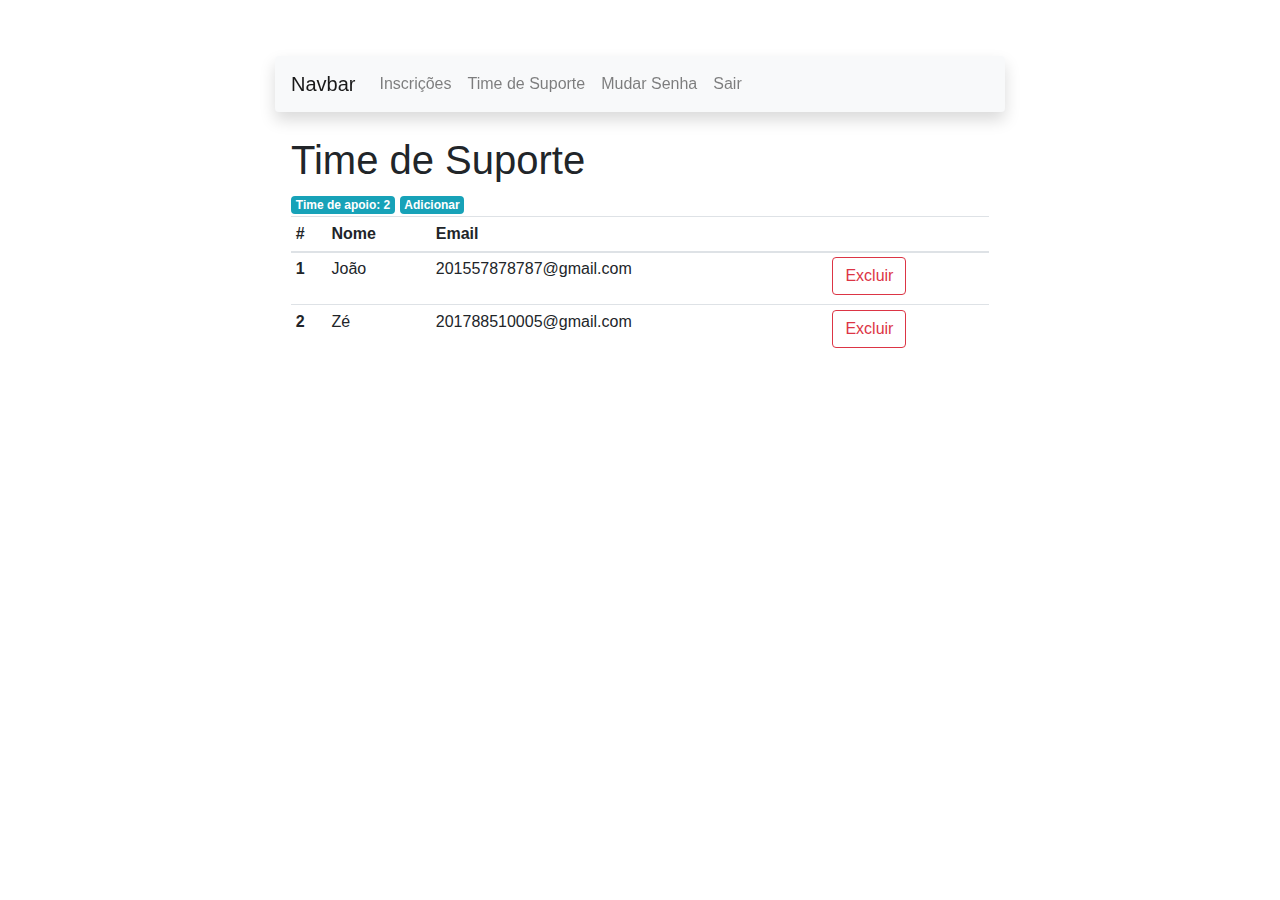
<file: support.html>
<!DOCTYPE html>
<html lang="en">
    <head>
        <meta charset="UTF-8">
        <meta name="viewport" content="width=device-width, initial-scale=1.0">
        <meta http-equiv="X-UA-Compatible" content="ie=edge">
        <title>Layout Teste</title>
        <link rel="stylesheet" href="https://stackpath.bootstrapcdn.com/bootstrap/4.3.1/css/bootstrap.min.css" integrity="sha384-ggOyR0iXCbMQv3Xipma34MD+dH/1fQ784/j6cY/iJTQUOhcWr7x9JvoRxT2MZw1T" crossorigin="anonymous">
        <link rel="stylesheet" href="./template.css">
        <link rel="stylesheet" href="./github-markdown-css.css">
        <link rel="stylesheet" href="https://use.fontawesome.com/releases/v5.7.2/css/all.css" integrity="sha384-fnmOCqbTlWIlj8LyTjo7mOUStjsKC4pOpQbqyi7RrhN7udi9RwhKkMHpvLbHG9Sr" crossorigin="anonymous">
    </head>
    <body>
        <div class="container mt-5 mb-5">
            <div class="row justify-content-center">

                <div class="col-md-10 col-lg-8 bg-white rounded"> 
                    <nav class="navbar navbar-expand-lg navbar-light bg-light mt-2 rounded shadow ">
                        <a class="navbar-brand" href="#">Navbar</a>
                        <button class="navbar-toggler" type="button" data-toggle="collapse" data-target="#navbarSupportedContent" aria-controls="navbarSupportedContent" aria-expanded="false" aria-label="Toggle navigation">
                            <span class="navbar-toggler-icon"></span>
                        </button>
                        
                        <div class="collapse navbar-collapse" id="navbarSupportedContent">
                            <ul class="navbar-nav mr-auto">
                                <li class="nav-item">
                                    <a class="nav-link" href="./subscription.html">Inscrições</a>
                                </li>
                                <li class="nav-item">
                                    <a class="nav-link" href="./support.html">Time de Suporte</a>
                                </li>
                                <li class="nav-item">
                                    <a class="nav-link" data-toggle="modal" data-target="#changePassword">Mudar Senha</a>
                                </li>
                                <li class="nav-item">
                                    <a class="nav-link" href="./index.html">Sair</a>
                                </li>
                            </ul>
                        </div>
                    </nav>
                    <div class="mt-2 mb-2 p-3">
                        <h1> Time de Suporte </h1>
                        <div>
                            <span class="badge badge-info">Time de apoio: 2</span>
                            <span class="badge badge-info">
                                <a class="button-none" data-toggle="modal" data-target="#newSupportUser">
                                    <i class="fas fa-plus"></i>
                                    Adicionar
                                </a>
                            </span>
                        </div>
                        <div class="table-responsive">
                            <table class="table table-sm">
                                <thead>
                                    <tr>
                                    <th scope="col">#</th>
                                    <th scope="col">Nome</th>
                                    <th scope="col">Email</th>
                                    <th scope="col"></th>
                                    </tr>
                                </thead>
                                <tbody>
                                    <tr>
                                        <th scope="row">1</th>
                                        <td>João</td>
                                        <td>201557878787@gmail.com</td>
                                        <td>
                                            <a href="./excluir.html" class="btn btn-outline-danger mb-1">Excluir</a>
                                        </td>
                                    </tr>
                                    <tr>
                                        <th scope="row">2</th>
                                        <td>Zé</td>
                                        <td>201788510005@gmail.com</td>
                                        <td>
                                            <a href="./excluir.html" class="btn btn-outline-danger mb-1">Excluir</a>
                                        </td>
                                    </tr>
                                </tbody>
                            </table>
                        </div>
                    </div>
                </div>
            </div>
        </div>
        <div class="modal fade" id="changePassword" tabindex="-1" role="dialog" aria-labelledby="exampleModalLabel" aria-hidden="true">
            <div class="modal-dialog bg-white rounded" role="document">
                <div class="modal-content login d-flex py-5">
                    <div class="container">
                        <div class="row">
                            <div class="col-md-9 col-lg-9 mx-auto">
                                <h3 class="login-heading mb-4">Trocar Senha</h3>
                                <form action="#">

                                    <div class="form-label-group">
                                        <input type="password" id="password" class="form-control" placeholder="Nova Senha" required>
                                        <label for="password">Nova Senha</label>
                                    </div>

                                    <div class="form-label-group">
                                        <input type="password" id="confirmPassword" class="form-control" placeholder="Confirmar Senha" required>
                                        <label for="confirmPassword">Confirmar Senha</label>
                                    </div>

                                    <button class="mt-3 btn btn-lg btn-primary btn-block btn-login text-uppercase font-weight-bold mb-2" type="submit">Trocar Senha</button>
                                </form>
                            </div>
                        </div>
                    </div>
                </div>
                <div class="modal-footer">
                    <button type="button" class="btn btn-secondary" data-dismiss="modal">Close</button>
                </div>
            </div>
        </div>
        <div class="modal fade" id="newSupportUser" tabindex="-1" role="dialog" aria-labelledby="exampleModalLabel" aria-hidden="true">
            <div class="modal-dialog bg-white rounded" role="document">
                <div class="modal-content login d-flex py-5">
                    <div class="container">
                        <div class="row">
                            <div class="col-md-9 col-lg-9 mx-auto">
                                <h3 class="login-heading mb-4">Novo Usuário de Apoio</h3>
                                <form action="#">

                                    <div class="form-label-group">
                                        <input type="email" id="email" class="form-control" placeholder="Email" required>
                                        <label for="email">Email</label>
                                    </div>

                                    <div class="form-label-group">
                                        <input type="text" id="name" class="form-control" placeholder="Nome" required>
                                        <label for="name">Nome</label>
                                    </div>

                                    <button class="mt-3 btn btn-lg btn-primary btn-block btn-login text-uppercase font-weight-bold mb-2" type="submit">Salvar</button>
                                </form>
                            </div>
                        </div>
                    </div>
                </div>
                <div class="modal-footer">
                    <button type="button" class="btn btn-secondary" data-dismiss="modal">Close</button>
                </div>
            </div>
        </div>
        <script src="https://code.jquery.com/jquery-3.3.1.slim.min.js" integrity="sha384-q8i/X+965DzO0rT7abK41JStQIAqVgRVzpbzo5smXKp4YfRvH+8abtTE1Pi6jizo" crossorigin="anonymous"></script>
        <script src="https://cdnjs.cloudflare.com/ajax/libs/popper.js/1.14.7/umd/popper.min.js" integrity="sha384-UO2eT0CpHqdSJQ6hJty5KVphtPhzWj9WO1clHTMGa3JDZwrnQq4sF86dIHNDz0W1" crossorigin="anonymous"></script>
        <script src="https://stackpath.bootstrapcdn.com/bootstrap/4.3.1/js/bootstrap.min.js" integrity="sha384-JjSmVgyd0p3pXB1rRibZUAYoIIy6OrQ6VrjIEaFf/nJGzIxFDsf4x0xIM+B07jRM" crossorigin="anonymous"></script>
        <script>
            $('#myModal').on('shown.bs.modal', function () {
                $('#myInput').trigger('focus')
            })
        </script>
    </body>
</html>
</file>
<file: template.css>
:root {
    --input-padding-x: 1.5rem;
    --input-padding-y: 0.75rem;
}

body {
    background-image: url('https://www.ufms.br/wp-content/uploads/2015/11/cpan-750x410.jpg');
    background-size: cover;
    background-position: center;
    background-repeat: no-repeat;
    background-attachment: fixed;
    backdrop-filter: blur(15px);
}
  
.login,
.image {
    min-height: 100vh;
}
  
.bg-image {
    background-image: url('https://source.unsplash.com/WEQbe2jBg40/600x1200');
    background-size: cover;
    background-position: center;
}
  
.login-heading {
    font-weight: 300;
}
  
.btn-login {
    font-size: 0.9rem;
    letter-spacing: 0.05rem;
    padding: 0.75rem 1rem;
    border-radius: 2rem;
}
  
.form-label-group {
    position: relative;
    margin-bottom: 1rem;
}
  
.form-label-group>input,
.form-label-group>label {
    padding: var(--input-padding-y) var(--input-padding-x);
    height: auto;
    border-radius: 2rem;
}
  
.form-label-group>label {
    position: absolute;
    top: 0;
    left: 0;
    display: block;
    width: 100%;
    margin-bottom: 0;
    /* Override default `<label>` margin */
    line-height: 1.5;
    color: #495057;
    cursor: text;
    /* Match the input under the label */
    border: 1px solid transparent;
    border-radius: .25rem;
    transition: all .1s ease-in-out;
}

.form-label-group input::-webkit-input-placeholder {
    color: transparent;
}

.form-label-group input:-ms-input-placeholder {
    color: transparent;
}

.form-label-group input::-ms-input-placeholder {
    color: transparent;
}

.form-label-group input::-moz-placeholder {
    color: transparent;
}

.form-label-group input::placeholder {
    color: transparent;
}

.form-label-group input:not(:placeholder-shown) {
    padding-top: calc(var(--input-padding-y) + var(--input-padding-y) * (2 / 3));
    padding-bottom: calc(var(--input-padding-y) / 3);
}

.form-label-group input:not(:placeholder-shown)~label {
    padding-top: calc(var(--input-padding-y) / 3);
    padding-bottom: calc(var(--input-padding-y) / 3);
    font-size: 12px;
    color: #777;
}

.button-none{
    background: none;
	color: inherit;
	border: none;
	padding: 0;
	font: inherit;
	cursor: pointer;
    outline: inherit;
    text-decoration: none;
}

.button-none:hover{
    background: none;
	color: inherit;
	border: none;
	padding: 0;
	font: inherit;
	cursor: pointer;
    outline: inherit;
    text-decoration: none;
}
</file>
<file: github-markdown-css.css>
@font-face {
  font-family: octicons-link;
  src: url([data-uri]) format('woff');
}

.markdown {
  -ms-text-size-adjust: 100%;
  -webkit-text-size-adjust: 100%;
  color: #24292e;
  font-family: -apple-system, BlinkMacSystemFont, "Segoe UI", Helvetica, Arial, sans-serif, "Apple Color Emoji", "Segoe UI Emoji", "Segoe UI Symbol";
  font-size: 16px;
  line-height: 1.5;
  word-wrap: break-word;
  text-align: justify;
  font-weight: 400;
}

.markdown-body .pl-c {
  color: #6a737d;
}

.markdown-body .pl-c1,
.markdown-body .pl-s .pl-v {
  color: #005cc5;
}

.markdown-body .pl-e,
.markdown-body .pl-en {
  color: #6f42c1;
}

.markdown-body .pl-smi,
.markdown-body .pl-s .pl-s1 {
  color: #24292e;
}

.markdown-body .pl-ent {
  color: #22863a;
}

.markdown-body .pl-k {
  color: #d73a49;
}

.markdown-body .pl-s,
.markdown-body .pl-pds,
.markdown-body .pl-s .pl-pse .pl-s1,
.markdown-body .pl-sr,
.markdown-body .pl-sr .pl-cce,
.markdown-body .pl-sr .pl-sre,
.markdown-body .pl-sr .pl-sra {
  color: #032f62;
}

.markdown-body .pl-v,
.markdown-body .pl-smw {
  color: #e36209;
}

.markdown-body .pl-bu {
  color: #b31d28;
}

.markdown-body .pl-ii {
  color: #fafbfc;
  background-color: #b31d28;
}

.markdown-body .pl-c2 {
  color: #fafbfc;
  background-color: #d73a49;
}

.markdown-body .pl-c2::before {
  content: "^M";
}

.markdown-body .pl-sr .pl-cce {
  font-weight: bold;
  color: #22863a;
}

.markdown-body .pl-ml {
  color: #735c0f;
}

.markdown-body .pl-mh,
.markdown-body .pl-mh .pl-en,
.markdown-body .pl-ms {
  font-weight: bold;
  color: #005cc5;
}

.markdown-body .pl-mi {
  font-style: italic;
  color: #24292e;
}

.markdown-body .pl-mb {
  font-weight: bold;
  color: #24292e;
}

.markdown-body .pl-md {
  color: #b31d28;
  background-color: #ffeef0;
}

.markdown-body .pl-mi1 {
  color: #22863a;
  background-color: #f0fff4;
}

.markdown-body .pl-mc {
  color: #e36209;
  background-color: #ffebda;
}

.markdown-body .pl-mi2 {
  color: #f6f8fa;
  background-color: #005cc5;
}

.markdown-body .pl-mdr {
  font-weight: bold;
  color: #6f42c1;
}

.markdown-body .pl-ba {
  color: #586069;
}

.markdown-body .pl-sg {
  color: #959da5;
}

.markdown-body .pl-corl {
  text-decoration: underline;
  color: #032f62;
}

.markdown-body .octicon {
  display: inline-block;
  vertical-align: text-top;
  fill: currentColor;
}

.markdown-body a {
  background-color: transparent;
}

.markdown-body a:active,
.markdown-body a:hover {
  outline-width: 0;
}

.markdown-body strong {
  font-weight: inherit;
}

.markdown-body strong {
  font-weight: bolder;
}

.markdown-body h1 {
  font-size: 2em !important;
  margin: 0.67em 0 !important;
}

.markdown img {
  display: block;
  margin-left: auto;
  margin-right: auto;
  border-style: none;
  margin-top: 5px;
}

.markdown-body code,
.markdown-body kbd,
.markdown-body pre {
  font-family: monospace, monospace;
  font-size: 1em;
}

.markdown-body hr {
  box-sizing: content-box;
  height: 0;
  overflow: visible;
}

.markdown-body input {
  font: inherit;
  margin: 0;
}

.markdown-body input {
  overflow: visible;
}

.markdown-body [type="checkbox"] {
  box-sizing: border-box;
  padding: 0;
}

.markdown-body * {
  box-sizing: border-box;
}

.markdown-body input {
  font-family: inherit;
  font-size: inherit;
  line-height: inherit;
}

.markdown-body a {
  color: #0366d6;
  text-decoration: none;
}

.markdown-body a:hover {
  text-decoration: underline;
}

.markdown-body strong {
  font-weight: 600;
}

.markdown-body hr {
  height: 0;
  margin: 15px 0;
  overflow: hidden;
  background: transparent;
  border: 0;
  border-bottom: 1px solid #dfe2e5;
}

.markdown-body hr::before {
  display: table;
  content: "";
}

.markdown-body hr::after {
  display: table;
  clear: both;
  content: "";
}

.markdown table {
  border-spacing: 0;
  border-collapse: collapse;
}

.markdown-body td,
.markdown-body th {
  padding: 0;
}

.markdown h1,
.markdown h2,
.markdown h3,
.markdown h4,
.markdown h5,
.markdown h6 {
  margin-top: 0 !important;
  margin-bottom: 0 !important;
}

.markdown h1 {
  font-size: 32px;
  font-weight: 300;
}

.markdown h2 {
  font-size: 24px !important;
  font-weight: 300 !important;
}

.markdown h3 {
  font-size: 20px !important;
  font-weight: 300 !important;
}

.markdown h4 {
  font-size: 16px !important;
  font-weight: 300 !important;
}

.markdown h5 {
  font-size: 14px !important;
  font-weight: 300 !important;
}

.markdown h6 {
  font-size: 12px !important;
  font-weight: 300 !important;
}

.markdown p {
  margin-top: 0 !important;
  margin-bottom: 10px !important;
  text-align: justify;
  font-size: .95rem
}

.markdown-body blockquote {
  margin: 0;
}

.markdown-body ul,
.markdown-body ol {
  padding-left: 0;
  margin-top: 0;
  margin-bottom: 0;
}

.markdown-body ol ol,
.markdown-body ul ol {
  list-style-type: lower-roman;
}

.markdown-body ul ul ol,
.markdown-body ul ol ol,
.markdown-body ol ul ol,
.markdown-body ol ol ol {
  list-style-type: lower-alpha;
}

.markdown-body dd {
  margin-left: 0;
}

.markdown-body code {
  font-family: "SFMono-Regular", Consolas, "Liberation Mono", Menlo, Courier, monospace;
  font-size: 12px;
}

.markdown-body pre {
  margin-top: 0;
  margin-bottom: 0;
  font-family: "SFMono-Regular", Consolas, "Liberation Mono", Menlo, Courier, monospace;
  font-size: 12px;
}

.markdown-body .octicon {
  vertical-align: text-bottom;
}

.markdown-body .pl-0 {
  padding-left: 0 !important;
}

.markdown-body .pl-1 {
  padding-left: 4px !important;
}

.markdown-body .pl-2 {
  padding-left: 8px !important;
}

.markdown-body .pl-3 {
  padding-left: 16px !important;
}

.markdown-body .pl-4 {
  padding-left: 24px !important;
}

.markdown-body .pl-5 {
  padding-left: 32px !important;
}

.markdown-body .pl-6 {
  padding-left: 40px !important;
}

.markdown-body::before {
  display: table;
  content: "";
}

.markdown-body::after {
  display: table;
  clear: both;
  content: "";
}

.markdown-body>*:first-child {
  margin-top: 0 !important;
}

.markdown-body>*:last-child {
  margin-bottom: 0 !important;
}

.markdown-body a:not([href]) {
  color: inherit;
  text-decoration: none;
}

.markdown-body .anchor {
  float: left;
  padding-right: 4px;
  margin-left: -20px;
  line-height: 1;
}

.markdown-body .anchor:focus {
  outline: none;
}

.markdown-body p,
.markdown-body blockquote,
.markdown-body ul,
.markdown-body ol,
.markdown-body dl,
.markdown table,
.markdown-body pre {
  margin-top: 0;
  margin-bottom: 16px;
}

.markdown-body hr {
  height: 0.25em;
  padding: 0;
  margin: 24px 0;
  background-color: #e1e4e8;
  border: 0;
}

.markdown-body blockquote {
  padding: 0 1em;
  color: #6a737d;
  border-left: 0.25em solid #dfe2e5;
}

.markdown-body blockquote>:first-child {
  margin-top: 0;
}

.markdown-body blockquote>:last-child {
  margin-bottom: 0;
}

.markdown-body kbd {
  display: inline-block;
  padding: 3px 5px;
  font-size: 11px;
  line-height: 10px;
  color: #444d56;
  vertical-align: middle;
  background-color: #fafbfc;
  border: solid 1px #c6cbd1;
  border-bottom-color: #959da5;
  border-radius: 3px;
  box-shadow: inset 0 -1px 0 #959da5;
}

.markdown-body h1,
.markdown-body h2,
.markdown-body h3,
.markdown-body h4,
.markdown-body h5,
.markdown-body h6 {
  margin-top: 24px;
  margin-bottom: 16px;
  font-weight: 600;
  line-height: 1.25;
}

.markdown-body h1 .octicon-link,
.markdown-body h2 .octicon-link,
.markdown-body h3 .octicon-link,
.markdown-body h4 .octicon-link,
.markdown-body h5 .octicon-link,
.markdown-body h6 .octicon-link {
  color: #1b1f23;
  vertical-align: middle;
  visibility: hidden;
}

.markdown-body h1:hover .anchor,
.markdown-body h2:hover .anchor,
.markdown-body h3:hover .anchor,
.markdown-body h4:hover .anchor,
.markdown-body h5:hover .anchor,
.markdown-body h6:hover .anchor {
  text-decoration: none;
}

.markdown-body h1:hover .anchor .octicon-link,
.markdown-body h2:hover .anchor .octicon-link,
.markdown-body h3:hover .anchor .octicon-link,
.markdown-body h4:hover .anchor .octicon-link,
.markdown-body h5:hover .anchor .octicon-link,
.markdown-body h6:hover .anchor .octicon-link {
  visibility: visible;
}

.markdown h1 {
  padding-bottom: 0.3em;
  font-size: 2em;
  border-bottom: 1px solid #eaecef;
}

.markdown h2 {
  padding-bottom: 0.3em;
  font-size: 1.5em;
  border-bottom: 1px solid #eaecef;
}

.markdown h3 {
  font-size: 1.25em;
}

.markdown h4 {
  font-size: 1em;
}

.markdown h5 {
  font-size: 0.875em;
}

.markdown h6 {
  font-size: 0.85em;
  color: #6a737d;
}

.markdown-body ul,
.markdown-body ol {
  padding-left: 2em;
}

.markdown-body ul ul,
.markdown-body ul ol,
.markdown-body ol ol,
.markdown-body ol ul {
  margin-top: 0;
  margin-bottom: 0;
}

.markdown-body li {
  word-wrap: break-all;
}

.markdown-body li>p {
  margin-top: 16px;
}

.markdown-body li+li {
  margin-top: 0.25em;
}

.markdown-body dl {
  padding: 0;
}

.markdown-body dl dt {
  padding: 0;
  margin-top: 16px;
  font-size: 1em;
  font-style: italic;
  font-weight: 600;
}

.markdown-body dl dd {
  padding: 0 16px;
  margin-bottom: 16px;
}

.markdown table {
  display: block;
  width: 100%;
  overflow: auto;
}

.markdown table th {
  font-weight: 600;
}

.markdown table th,
.markdown table td {
  padding: 6px 13px;
  border: 1px solid #dfe2e5;
}

.markdown table tr {
  background-color: #fff;
  border-top: 1px solid #c6cbd1;
}

.markdown table tr:nth-child(2n) {
  background-color: #f6f8fa;
}

.markdown img {
  max-width: 100%;
  box-sizing: content-box;
  background-color: #fff;  
}

.markdown > p > img{
  margin-left: auto!important;
}


.markdown img[align=right] {
  padding-left: 20px;
}

.markdown img[align=left] {
  padding-right: 20px;
}

.markdown-body code {
  padding-left: 1.5rem;
  padding-top: 1.5rem;
  padding-bottom: 1.5rem;
  text-align: justify;
  margin-left: auto;
  margin-right: auto;
  line-height: 1.5rem;
  margin: 0;
  font-size: 1.5rem;
  color: #333;
  border-radius: 3px;
  text-align: left;
  font-weight: 500;
  display: inline-block;
  text-align: justify;
  border-left: 4px solid #00923e;
}


.markdown-body pre {
  word-wrap: normal;
}

.markdown-body pre>code {
  padding: 0;
  margin: 0;
  font-size: 100%;
  word-break: normal;
  white-space: pre;
  background: transparent;
  border: 0;
}

.markdown-body .highlight {
  margin-bottom: 16px;
}

.markdown-body .highlight pre {
  margin-bottom: 0;
  word-break: normal;
}

.markdown-body .highlight pre,
.markdown-body pre {
  padding: 16px;
  overflow: auto;
  font-size: 85%;
  line-height: 1.45;
  background-color: #f6f8fa;
  border-radius: 3px;
}

.markdown-body pre code {
  display: inline;
  max-width: auto;
  padding: 0;
  margin: 0;
  overflow: visible;
  line-height: inherit;
  word-wrap: normal;
  background-color: transparent;
  border: 0;
}

.markdown-body .full-commit .btn-outline:not(:disabled):hover {
  color: #005cc5;
  border-color: #005cc5;
}

.markdown-body kbd {
  display: inline-block;
  padding: 3px 5px;
  font: 11px "SFMono-Regular", Consolas, "Liberation Mono", Menlo, Courier, monospace;
  line-height: 10px;
  color: #444d56;
  vertical-align: middle;
  background-color: #fafbfc;
  border: solid 1px #d1d5da;
  border-bottom-color: #c6cbd1;
  border-radius: 3px;
  box-shadow: inset 0 -1px 0 #c6cbd1;
}

.markdown-body :checked+.radio-label {
  position: relative;
  z-index: 1;
  border-color: #0366d6;
}

.markdown-body .task-list-item {
  list-style-type: none;
}

.markdown-body .task-list-item+.task-list-item {
  margin-top: 3px;
}

.markdown-body .task-list-item input {
  margin: 0 0.2em 0.25em -1.6em;
  vertical-align: middle;
}

.markdown-body hr {
  border-bottom-color: #eee;
}
</file>
